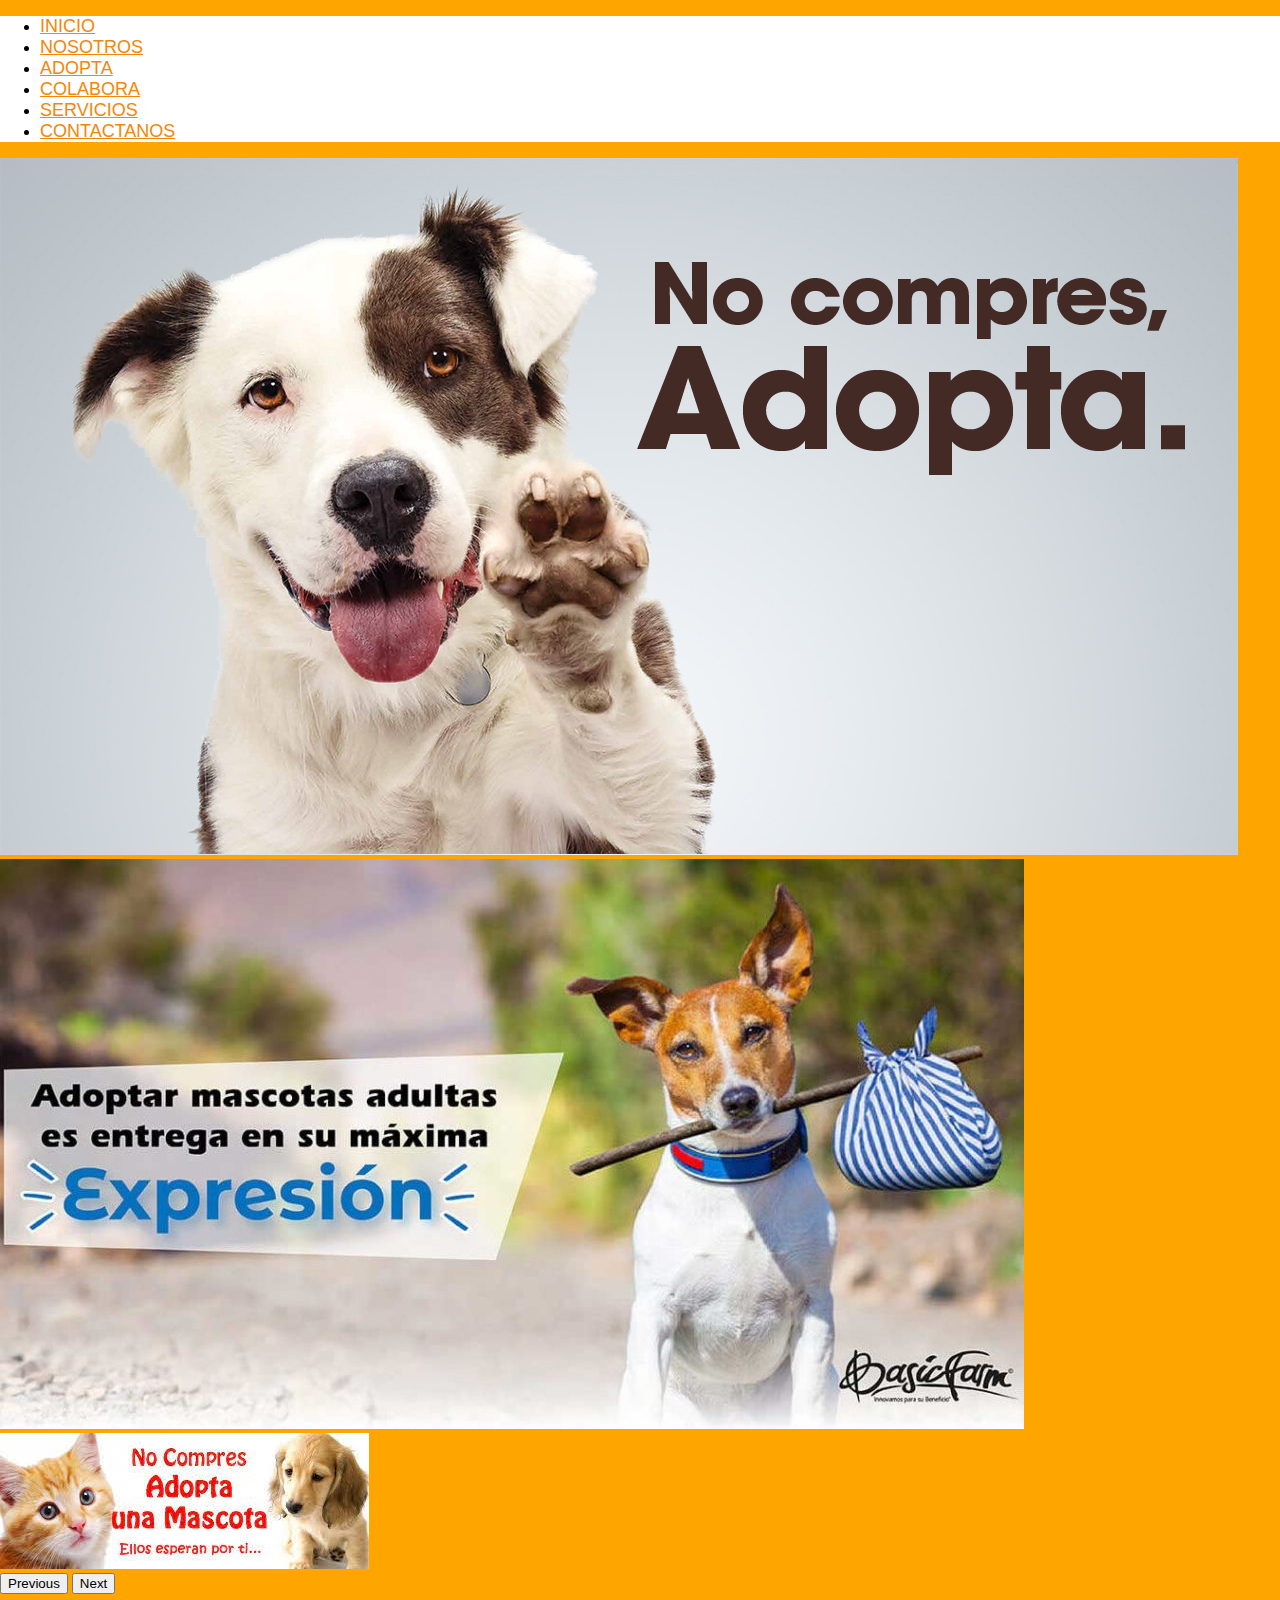
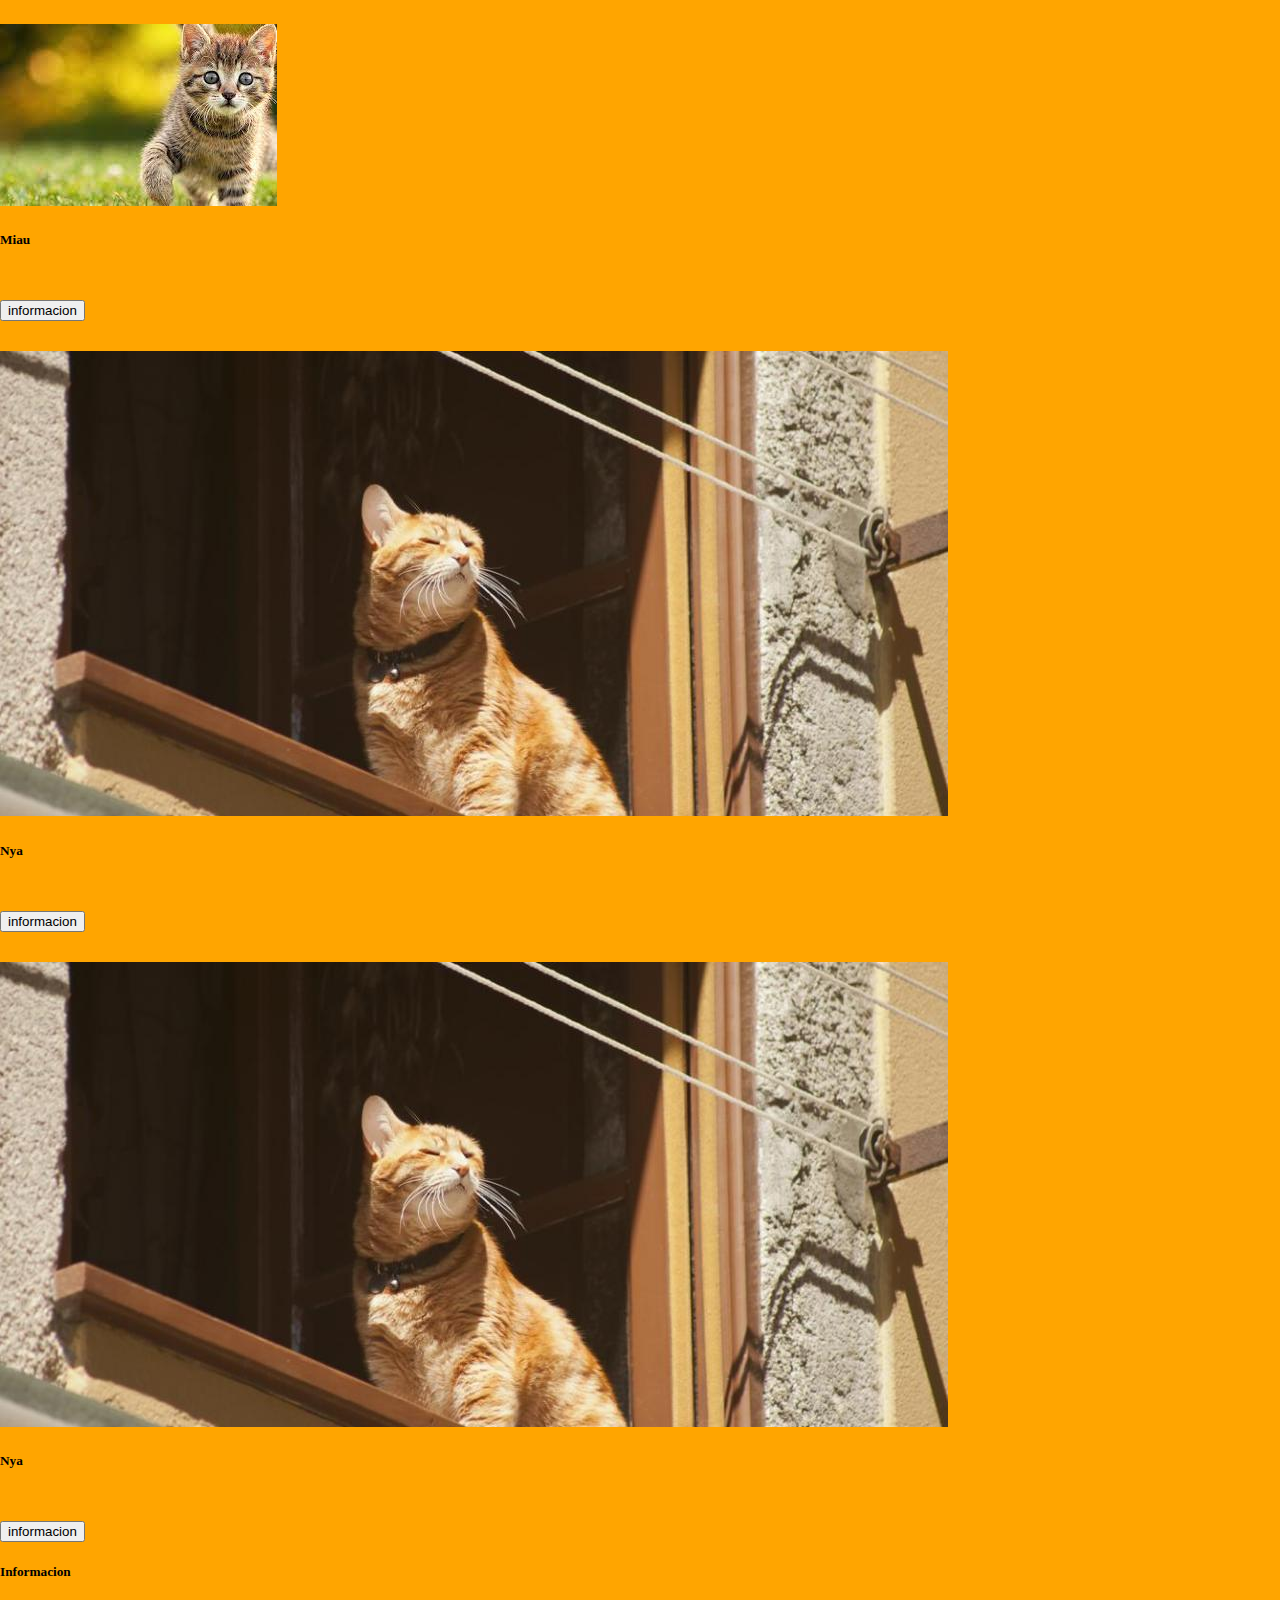
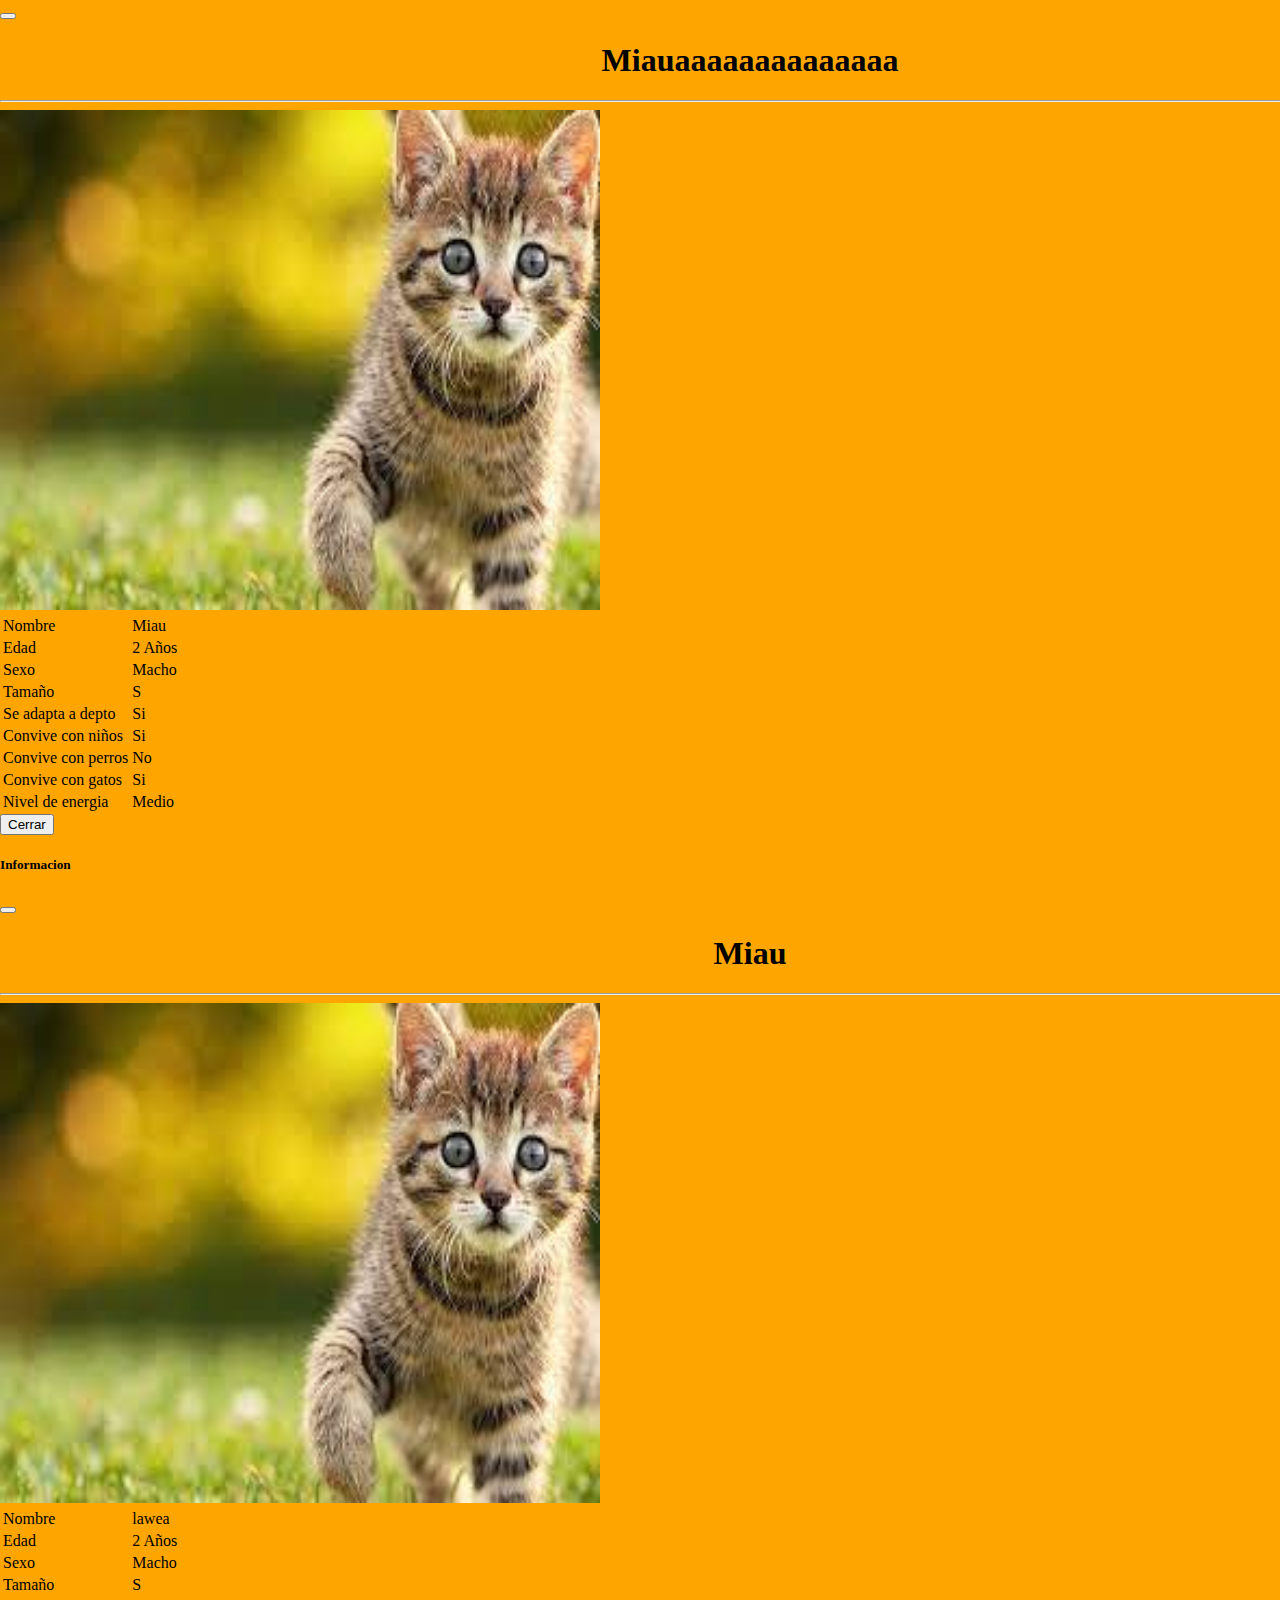
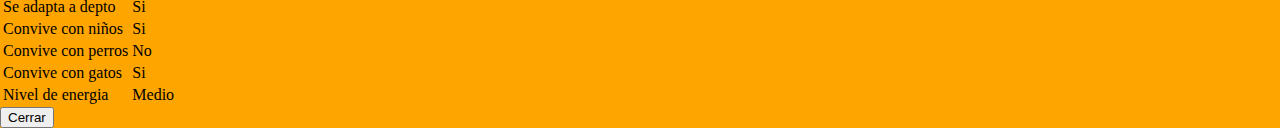
<file: Hogardemascotas/index.html>
<!DOCTYPE html>
<html lang="en">
<head>
    <meta charset="UTF-8">
    <meta http-equiv="X-UA-Compatible" content="IE=edge">
    <meta name="viewport" content="width=device-width, initial-scale=1.0">
    <title>Document</title>
    <link rel="stylesheet" href="estilo.css">
    <link href="https://cdn.jsdelivr.net/npm/bootstrap@5.1.3/dist/css/bootstrap.min.css" rel="stylesheet" integrity="sha384-1BmE4kWBq78iYhFldvKuhfTAU6auU8tT94WrHftjDbrCEXSU1oBoqyl2QvZ6jIW3" crossorigin="anonymous">
</head>
<body class="contenedor">

   <div class="navegacion">
    <ul class="nav justify-content-end">
        <li class="nav-item">
          <a class="nav-link" aria-current="page" href="#">inicio</a>
        </li>
        <li class="nav-item">
          <a class="nav-link" href="#">nosotros</a>
        </li>
        <li class="nav-item">
          <a class="nav-link" href="#">adopta</a>
        </li>
        <li class="nav-item">
          <a class="nav-link" href="#">colabora</a>
        </li>
        <li>
            <a class="nav-link" href="#">servicios</a>
        </li>
        <li>
            <a class="nav-link" href="#">contactanos</a>
        </li>
      </ul>
    </div>

        <div id="carouselExampleControls" class="carousel slide" data-bs-ride="carousel">
            <div class="carousel-inner">
                <div class="carousel-item active">
                    <img src="img/img1.jpg" class="d-block w-100" alt="...">
                  </div>
                  <div class="carousel-item">
                    <img src="img/img2.jpg" class="d-block w-100" alt="...">
                  </div>
                  <div class="carousel-item">
                    <img src="img/img3.jpg" class="d-block w-100" alt="...">
              </div>
            </div>
            <button class="carousel-control-prev" type="button" data-bs-target="#carouselExampleControls" data-bs-slide="prev">
              <span class="carousel-control-prev-icon" aria-hidden="true"></span>
              <span class="visually-hidden">Previous</span>
            </button>
            <button class="carousel-control-next" type="button" data-bs-target="#carouselExampleControls" data-bs-slide="next">
              <span class="carousel-control-next-icon" aria-hidden="true"></span>
              <span class="visually-hidden">Next</span>
            </button>
          </div>


    <!-- este row sirve para poder alinear horizontalmente los card de los animales las fotos de los card debe ser del mismo tamaño para no
    arruinar la simetria  -->
    <div class="container">
      <div class="row align-items-center">
        <div class="col">

          <div class="card" style="width: 18rem;">
            <img src="img/carta1.jpg" class="card-img-top" alt="...">
            <div class="card-body">
              <h5 class="card-title">Miau</h5>
              <button type="button" class="btn btn-primary" data-bs-toggle="modal" data-bs-target="#exampleModal">
               informacion
              </button>
            </div>
          </div>
      

        </div>
        <div class="col">

          <div class="card" style="width: 18rem;">
            <img src="img/carta2.jpeg" class="card-img-top" alt="...">
            <div class="card-body">
              <h5 class="card-title">Nya</h5>
              <button type="button" class="btn btn-primary" data-bs-toggle="modal" data-bs-target="#exampleModal">
               informacion
              </button>
            </div>
          </div>

        </div>
        <div class="col">

          <div class="card" style="width: 18rem;">
            <img src="img/carta2.jpeg" class="card-img-top" alt="...">
            <div class="card-body">
              <h5 class="card-title">Nya</h5>
              <button type="button" class="btn btn-primary" data-bs-toggle="modal" data-bs-target="#exampleModal">
               informacion
              </button>
            </div>
          </div>

        </div>
      </div>
    </div>
    


    
    <div class="modal fade" id="exampleModal" tabindex="-1" aria-labelledby="gato" aria-hidden="true">
      <div class="modal-dialog modal-xl">
        <div class="modal-content">
          <div class="modal-header">
            <h5 class="modal-title" id="exampleModalLabel">Informacion</h5>
            <button type="button" class="btn-close" data-bs-dismiss="modal" aria-label="Close"></button>
          </div>
          <div class="modal-body">
            <header>
              <div class="container">
               <h1>Miauaaaaaaaaaaaaaa</h1>
               <hr>
              </div>
          </header>
          <section  class="main container">
            <div class="main row">
            <article class="col-xs-12 col-sm-6 col-md-8">
              <img src="img/carta1.jpg" alt="" width="600" height="500">
            </article>
            <aside class="col-xs-12 col-sm-6 col-md-4">
              <table class="table">
                <tbody>
                  <tr>
                    <td>Nombre</td>
                    <td>Miau</td>
                  </tr>
                  <tr>
                    <td>Edad</td>
                    <td>2 Años</td>
                  </tr>
                  <tr>
                    <td>Sexo</td>
                    <td>Macho</td>
                  </tr>
                  <tr>
                    <td>Tamaño</td>
                    <td>S</td>
                  </tr>
                  <tr>
                    <td>Se adapta a depto</td>
                    <td>Si</td>
                  </tr>
                  <tr>
                    <td>Convive con niños</td>
                    <td>Si</td>
                  </tr>
                  <tr>
                    <td>Convive con perros</td>
                    <td>No</td>
                  </tr>
                  <tr>
                    <td>Convive con gatos</td>
                    <td>Si</td>
                  </tr>
                  <tr>
                    <td>Nivel de energia</td>
                    <td>Medio</td>
                  </tr>
                </tbody>
              </table>
           </aside>
            </div>
          <div class="modal-footer">
            <button type="button" class="btn btn-secondary" data-bs-dismiss="modal">Cerrar</button>
          </div>
        </div>
      </div>
    </div>

    
    <div class="modal fade" id="exampleModal" tabindex="-1" aria-labelledby="exampleModalLabel" aria-hidden="true">
      <div class="modal-dialog modal-xl">
        <div class="modal-content">
          <div class="modal-header">
            <h5 class="modal-title" id="exampleModalLabel">Informacion</h5>
            <button type="button" class="btn-close" data-bs-dismiss="modal" aria-label="Close"></button>
          </div>
          <div class="modal-body">
            <header>
              <div class="container">
               <h1>Miau</h1>
               <hr>
              </div>
          </header>
          <section  class="main container">
            <div class="main row">
            <article class="col-xs-12 col-sm-6 col-md-8">
              <img src="img/carta1.jpg" alt="" width="600" height="500">
            </article>
            <aside class="col-xs-12 col-sm-6 col-md-4">
              <table class="table">
                <tbody>
                  <tr>
                    <td>Nombre</td>
                    <td>lawea</td>
                  </tr>
                  <tr>
                    <td>Edad</td>
                    <td>2 Años</td>
                  </tr>
                  <tr>
                    <td>Sexo</td>
                    <td>Macho</td>
                  </tr>
                  <tr>
                    <td>Tamaño</td>
                    <td>S</td>
                  </tr>
                  <tr>
                    <td>Se adapta a depto</td>
                    <td>Si</td>
                  </tr>
                  <tr>
                    <td>Convive con niños</td>
                    <td>Si</td>
                  </tr>
                  <tr>
                    <td>Convive con perros</td>
                    <td>No</td>
                  </tr>
                  <tr>
                    <td>Convive con gatos</td>
                    <td>Si</td>
                  </tr>
                  <tr>
                    <td>Nivel de energia</td>
                    <td>Medio</td>
                  </tr>
                </tbody>
              </table>
           </aside>
            </div>
          <div class="modal-footer">
            <button type="button" class="btn btn-secondary" data-bs-dismiss="modal">Cerrar</button>
          </div>
        </div>
      </div>
    </div>



    

    


    <script src="https://cdn.jsdelivr.net/npm/bootstrap@5.1.3/dist/js/bootstrap.bundle.min.js" integrity="sha384-ka7Sk0Gln4gmtz2MlQnikT1wXgYsOg+OMhuP+IlRH9sENBO0LRn5q+8nbTov4+1p" crossorigin="anonymous"></script>

</body>
</html>
</file>
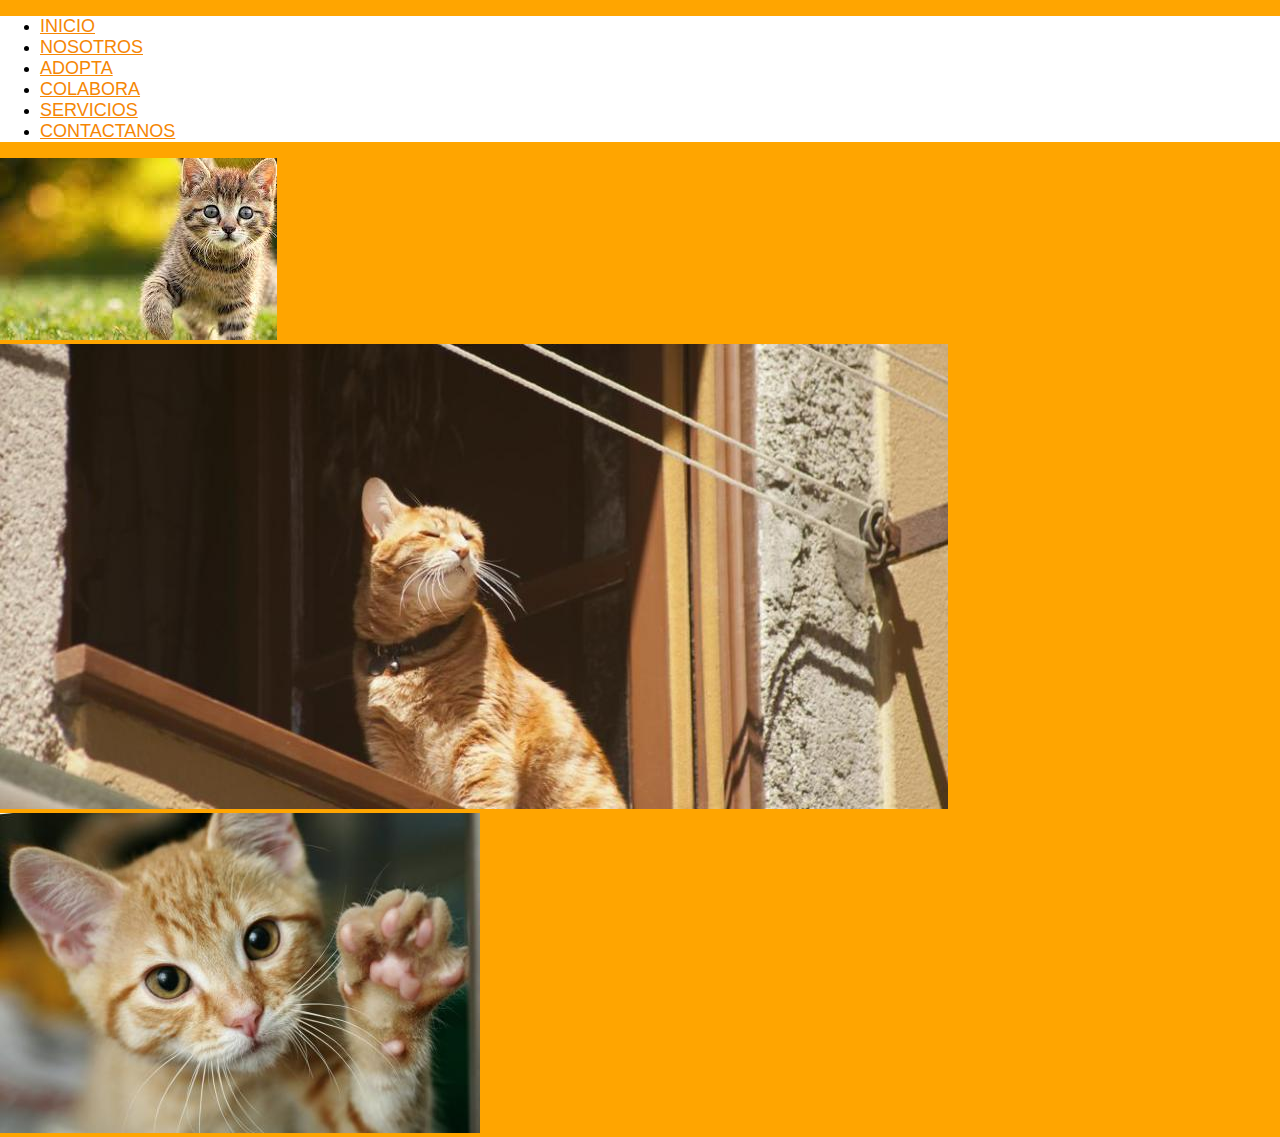
<file: Hogardemascotas/miau.html>
<!DOCTYPE html>
<html lang="en">
<head>
    <meta charset="UTF-8">
    <meta http-equiv="X-UA-Compatible" content="IE=edge">
    <meta name="viewport" content="width=device-width, initial-scale=1.0">
    <title>Document</title>
    <link rel="stylesheet" href="estilo.css">
    <link href="https://cdn.jsdelivr.net/npm/bootstrap@5.1.3/dist/css/bootstrap.min.css" rel="stylesheet" integrity="sha384-1BmE4kWBq78iYhFldvKuhfTAU6auU8tT94WrHftjDbrCEXSU1oBoqyl2QvZ6jIW3" crossorigin="anonymous">

</head>

<body class="contenedor">

    <div class="navegacion">
        <ul class="nav justify-content-end">
            <li class="nav-item">
              <a class="nav-link" aria-current="page" href="index.html">inicio</a>
            </li>
            <li class="nav-item">
              <a class="nav-link" href="#">nosotros</a>
            </li>
            <li class="nav-item">
              <a class="nav-link" href="#">adopta</a>
            </li>
            <li class="nav-item">
              <a class="nav-link" href="#">colabora</a>
            </li>
            <li>
                <a class="nav-link" href="#">servicios</a>
            </li>
            <li>
                <a class="nav-link" href="#">contactanos</a>
            </li>
          </ul>
        </div>
    


<div id="carouselExampleSlidesOnly" class="carousel slide" data-bs-ride="carousel">
    <div class="carousel-inner">
      <div class="carousel-item active">
        <img src="img/carta1.jpg" class="d-block w-50" alt="...">
      </div>
      <div class="carousel-item">
        <img src="img/carta2.jpeg" class="d-block w-50" alt="...">
      </div>
      <div class="carousel-item">
        <img src="img/carta3.jpg" class="d-block w-50" alt="...">
      </div>
    </div>
  </div>


        
      <script src="https://cdn.jsdelivr.net/npm/bootstrap@5.1.3/dist/js/bootstrap.bundle.min.js" integrity="sha384-ka7Sk0Gln4gmtz2MlQnikT1wXgYsOg+OMhuP+IlRH9sENBO0LRn5q+8nbTov4+1p" crossorigin="anonymous"></script>


</body>
</html>
</file>
<file: Hogardemascotas/estilo.css>
.contenedor{
    margin: 0px auto;
    width: 1500px;
    background-color: orange;
}


a{
    font-size: large;
    font-family:'Trebuchet MS', 'Lucida Sans Unicode', 'Lucida Grande', 'Lucida Sans', Arial, sans-serif;
    text-transform: uppercase;
    color: #F58604;
    
}
a:hover{
    background-color: orange;
}

.navegacion{
    background-color: white;
}

.btn-primary{
    margin-top: 30px;
}

.informacion{
    text-align: right;

}

table{

}

.card{
    margin-top: 30px;
}

header{
    text-align: center;
}

.card{

}
</file>
